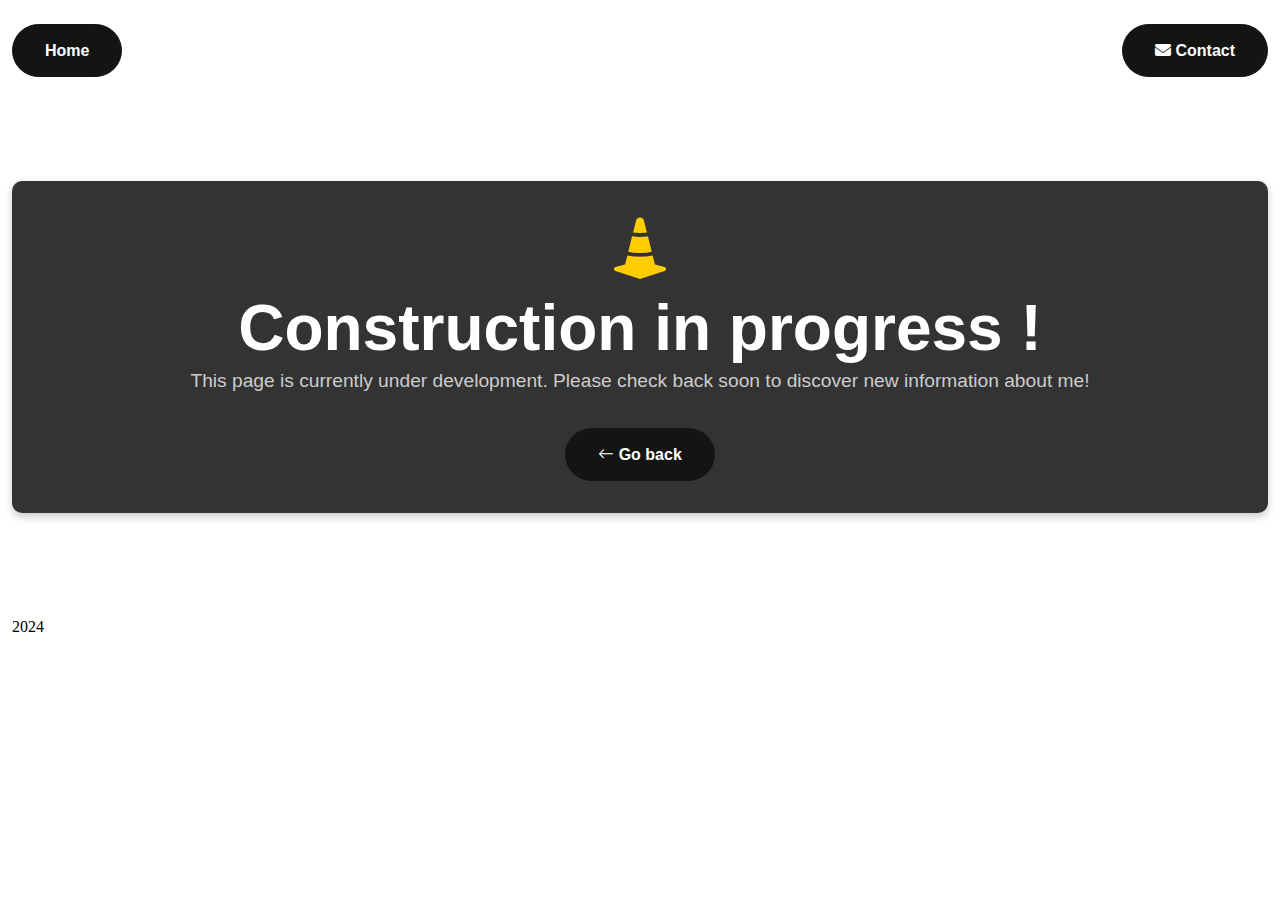
<file: cour-x.html>
<!DOCTYPE html>
<html lang="fr">
<head>
    <meta charset="UTF-8">
    <meta name="viewport" content="width=device-width, initial-scale=1.0">
    <title>Construction in progress !</title>
    <link rel="stylesheet" href="https://cdn.jsdelivr.net/npm/bootstrap-icons@1.11.3/font/bootstrap-icons.min.css">
    <link rel="stylesheet" href="./css/style.css">
    <link href="./font/fontawesome/css/solid.min.css" rel="stylesheet" />
    <link href="./font/fontawesome/css/brands.min.css" rel="stylesheet" />
    <link href="./font/fontawesome/css/fontawesome.min.css" rel="stylesheet" />
    <script src="./js/main.js" defer></script>
</head>
<body>
    <div id="header"></div>

    <main class="container">
        <div class="construction-container">
            <i class="bi bi-cone-striped construction-icon"></i> <!-- Icône de chantier -->
            <h5>Construction in progress !</h5>
            <p>This page is currently under development. Please check back soon to discover new information about me!</p>
            
            <!-- Bouton de retour à l'accueil -->
            <div class="button-group">
                <a href="./index.html" class="btn btn-primary">
                    <i class="bi bi-arrow-left"></i> Go back
                </a>
            </div>
        </div>
        
    </main>

    <div id="footer"></div>
</body>
</html>
</file>
<file: css/style.css>
* {
    padding: 0;
    margin: 0;
    box-sizing: border-box;
}

:root {
    font-size: 16px;

    /* Variables */
    --margin-main: 5rem;
}

body {
    font-size: 1rem;
    font-family: "PangramSans", sans-serif;
    font-weight: 400;
    line-height: 1.2;
}

ul {
    list-style: none;
    margin: 0;
}

a {
    display: block;
    text-decoration: none;
}

span,
img,
svg,
picture {
    display: block;
}

img,
svg,
picture {
    width: 100%;
    height: auto;
}

/* Fonts */
@font-face {
    font-family: "MonumentExtended", sans-serif;
    src: url("../font/MonumentExtended/PPMonumentExtended-Regular.woff2") format("WOFF2"),
        url("../font/MonumentExtended/PPMonumentExtended-Regular.woff") format("WOFF");
    font-weight: 400;
    font-display: swap;
}

@font-face {
    font-family: "MonumentExtended", sans-serif;
    src: url("../font/MonumentExtended/PPMonumentExtended-Bold.woff2") format("WOFF2"),
        url("../font/MonumentExtended/PPMonumentExtended-Bold.woff") format("WOFF");
    font-weight: 800;
    font-display: swap;
}

@font-face {
    font-family: "PangramSans", sans-serif;
    src: url("../font/PangramSans/PPPangramSans-Semibold.woff2") format("WOFF2"),
        url("../font/PangramSans/PPPangramSans-Semibold.woff") format("WOFF");
    font-weight: 600;
    font-display: swap;
}

@font-face {
    font-family: "PangramSans", sans-serif;
    src: url("../font/PangramSans/PPPangramSans-Regular.woff2") format("WOFF2"),
        url("../font/PangramSans/PPPangramSans-Regular.woff") format("WOFF");
    font-weight: 400;
    font-display: swap;
}
@font-face {
    font-family: 'Font Awesome Pro Solid';
    src: url("../font/fontawesome/webfonts/fa-pro-solid-900.woff2") format("WOFF2"),
        url("../font/fontawesome/webfonts/fa-pro-solid-900.woff") format("WOFF");
        font-weight: 900;
        font-display: swap;
}
@font-face {
    font-family: 'Font Awesome Brands';
    src: url("../font/fontawesome/webfonts/fa-pro-brands-400.woff2") format("WOFF2"),
        url("../font/fontawesome/webfonts/fa-pro-brands-400.woff") format("WOFF");
        font-weight: 400;
        font-display: swap;
}
/* Titles */
h1,
.h1 {
    font-size: 3rem;
}

h2,
.h2 {
    font-size: 2.5rem;
}

h3,
.h3 {
    font-size: 1.5rem;
}

h4,
.h4 {
    font-size: 1.25rem;
}
h5{
    font-size: 4rem;
    text-align: center;
}

/* Container */
main {
    margin-top: var(--margin-main) !important;
    margin-bottom: var(--margin-main) !important;
}

.container {
    width: 100%;
    padding: 0 calc(1.5rem * 0.5);
    margin: 0 auto;
}

.container {
    max-width: 1400px;
}
.construction-container {
    text-align: center;
    padding: 2rem;
    margin-top: var(--margin-main);
    background-color: #333;
    color: white;
    border-radius: 10px;
    box-shadow: 0 4px 8px rgba(0, 0, 0, 0.2);
}

.construction-icon {
    font-size: 4rem;
    color: #ffcc00;
    margin-bottom: 1.5rem;
}

.construction-container h1 {
    font-family: "MonumentExtended", sans-serif;
    color: white;
    font-size: 2.5rem;
    margin-bottom: 1rem;
}

.construction-container p {
    font-size: 1.2rem;
    line-height: 1.5;
    color: #ccc;
    font-family: "PangramSans", sans-serif;
    margin-bottom: 2rem;
}
/* Center video */
.video-wrapper {
    display: flex;
    justify-content: center;
    margin-top: 2rem;
    margin-bottom: 5rem;
}

/* Pitch contacts section */
.pitch-contacts h1,.pitch-contacts h2, .pitch-video h1 {
    margin-top: 3rem;
    text-align: center;
    color: #333;
    font-weight: bold;
}

/* Contact cards layout */
.contact-cards {
    display: flex;
    justify-content: center;
    gap: 2rem;
    flex-wrap: wrap;
    margin-top: 2rem;
}

/* Individual contact card styling */
.contact-card {
    display: flex;
    flex-direction: column;
    align-items: center; /* Centrer le contenu horizontalement */
    padding: 20px;
    box-shadow: 0px 4px 8px rgba(0, 0, 0, 0.1);
    border-radius: 8px;
    text-align: center;
    margin: 10px; /* Espacement entre les cartes */
    max-width: 250px; /* Limite la largeur de chaque carte pour un meilleur rendu */
    transition: transform 0.3s ease, box-shadow 0.3s ease;
}

.contact-card:hover {
    transform: translateY(-5px);
    box-shadow: 0px 6px 12px rgba(0, 0, 0, 0.15);
}

/* Contact card image styling */
.contact-card>img {
    width: 100px;
    height: 100px;
    border-radius: 50%;
    object-fit: cover;
    margin-bottom: 1rem;
    
}

/* Contact info styling */
.contact-info h6 {
    font-size: 1.2rem;
    color: #222;
    margin: 0.5rem 0;
}

.contact-role {
    font-size: 0.9rem;
    color: #666;
    margin: 0;
}

.contact-description {
    font-size: 0.875rem;
    color: #555;
    margin: 0.5rem 0 1rem;
}

/* LinkedIn link styling */
.linkedin-link {
    display: inline-flex;
    align-items: center;
    color: #0A66C2;
    text-decoration: none;
    font-size: 0.9rem;
}

.linkedin-link i {
    margin-right: 0.3rem;
    font-size: 1.2rem;
}
/* Boutons */
.btn,
button {
    padding: 1rem 2rem;
    outline: none;
    border: 0.063rem solid transparent;
    background-color: transparent;
    font-weight: 700;
    font-size: 1rem;
    display: block;
    border-radius: 2rem;
    cursor: pointer;
    transition: 250ms ease;
}

.btn.btn-primary {
    background-color: #141413;
    color: #fff;
    border-color: #141413;
}

.btn.btn-primary:hover {
    background-color: #212221;
    border-color: #212221;
}

.btn.btn-primary:focus,
.btn.btn-primary:active {
    background-color: #3b3d3e;
    border-color: #3b3d3e;
}
.button-group {
    display: flex;
    gap: 15px;
    justify-content: center;
    margin-top: 30px;
    flex-wrap: wrap;
  }
.button-group>a>svg{
    display: inline-flex;
    height: 1rem;
    width:1rem
}

/* Navigation */
header>nav {
    display: flex;
    align-items: center;
    justify-content: space-between;
    gap: 1.5rem;
    padding-top: 1.5rem;
    padding-bottom: 1.5rem;
}

header>nav>a.nav-logo {
    color: #141413;
    transition: 250ms ease;
}

header>nav>a.nav-logo:hover {
    color: #3b3d3e;
}

/* Main */
.hero-wrapper {
    display: grid;
    grid-template-columns: repeat(12, 1fr);
    width: 100%;
    height: 100%;
}

.hero-wrapper h1 {
    grid-column-start: 1;
    grid-column-end: span 5;
    margin-top: 5rem;
}

.hero-wrapper picture {
    grid-column-start: 7;
    grid-column-end: span 5;
    height: 100%;
}

.hero-wrapper picture img {
    height: 500px;
    object-fit: cover;
}
/* Conteneur général de la section */
.about-me {
    display: flex;
    justify-content: center;
    padding: 50px 20px;
  }
  
  /* Contenu centré avec un maximum de largeur */
  .about-me-content {
    max-width: 800px;
    text-align: center;
    padding: 40px;
    border-radius: 10px;
  }
  
  /* Titre stylisé */
  .about-me h5 {
    font-size: 2.5em;
    color: #333; /* Couleur pour le texte */
    margin-bottom: 15px;
    font-family: "PangramSans", sans-serif; /* Exemple de police moderne */
    font-weight: 700;
    border-bottom: 3px solid #4CAF50; /* Ligne sous le titre */
    display: inline-block; /* Pour centrer la ligne sous le titre */
    padding-bottom: 5px;
  }
  
  /* Texte du paragraphe */
  .about-me p {
    font-size: 1.2em;
    line-height: 1.8;
    color: #666; /* Couleur douce pour le paragraphe */
    text-align: justify;
    margin-top: 20px;
    font-family: "PangramSans", sans-serif; /* Police pour le texte */
  }
/* Accordion Menu */
.accordion-wrapper {
    margin-top: var(--margin-main);
}

.accordion-item {
    background-color: #fff;
    border: 0.063rem solid transparent;
    border-bottom-color: #dfe2e5;
}

.accordion-header {
    display: flex;
    align-items: center;
    justify-content: space-between;
}

.accordion-button {
    display: flex;
    align-items: center;
    justify-content: space-between;
    padding: 2rem;
    color: #141413;
    border-radius: 0;
    width: 100%;
}

.accordion-button>div {
    display: flex;
    gap: 0.5rem;
    align-items: center;
}

.accordion-button .bi-circle {
    transform: scale(1);
}

.accordion-button:hover .bi-circle {
    animation: scaleOut 600ms cubic-bezier(0.34, 1.56, 0.64, 1);
}

@keyframes scaleOut {
    0% {
        transform: scale(0);
    }

    100% {
        transform: scale(1);
    }
}

.accordion-button .bi-arrow-down {
    transition: transform 300ms cubic-bezier(0.34, 1.56, 0.64, 1);
}

.accordion-button.collapsed .bi-arrow-down {
    transform: rotate(0);
}

.accordion-collapse {
    overflow: hidden;
    max-height: 0;
    transition: max-height 0.6s cubic-bezier(0.34, 1.56, 0.64, 1);
}

.accordion-body {
    padding: 1.5rem 2rem 3rem 1.5rem;
}

.accordion-body ul {
    display: flex;
    column-gap: 1.5rem;
    flex-wrap: wrap;
}

.accordion-body ul>li {
    width: 100%;
    flex: 0 0 calc(100% / 2 - 0.75rem);
}

.accordion-body ul>li>a {
    color: #141413;
    padding: 1.5rem 0;
    display: flex;
    align-items: center;
    justify-content: space-between;
    border: 0.063rem solid transparent;
    border-bottom-color: #dfe2e5;
    width: 100%;
    position: relative;
    gap: 0.5rem;
}
.accordion-body ul>li>a>i.fa-basketball{
    --fa-bounce-land-scale-x: 1.2;
    --fa-bounce-land-scale-y: .8;
    --fa-bounce-rebound: 5px;
}
.accordion-body ul>li>a>svg{
    display: flex;
    height: 1rem;
    width: 1rem;
}
.accordion-body ul>li>a>span{
    display: flex;
    justify-content: space-between;
    align-items: center;
    width: 100%;
}
.accordion-body ul>li>a::after {
    content: "";
    position: absolute;
    bottom: 0;
    left: 0;
    width: 0;
    height: 0.063rem;
    background-color: #141413;
    transition: width 0.6s cubic-bezier(0.16, 1, 0.3, 1);
}

.accordion-body ul>li>a:hover::after {
    width: 100%;
}
.accordion-body ul>li>a>img{
    width: 1rem;
    height: 1rem;  
}
.img-bounce {
    display: inline-block;
    animation: bounce 1s infinite;
    transform-origin: center bottom;
}
.svg-bounce{
    display: inline-block;
    animation: bounce 1s infinite;
    transform-origin: center bottom;
}
@keyframes bounce {
    0%, 100% {
        transform: translateY(0) scaleX(1) scaleY(1); /* Position normale */
    }
    30% {
        transform: translateY(-8px) scaleX(1.05) scaleY(0.95); /* Étirement vers le haut */
    }
    50% {
        transform: translateY(0) scaleX(0.95) scaleY(1.05); /* Écrasement */
    }
    70% {
        transform: translateY(-5px) scaleX(1.02) scaleY(0.98); /* Étirement plus léger */
    }
}
/* Footer */
footer>nav {
    padding-top: 1.5rem;
    padding-bottom: 1.5rem;
}

footer>nav>span {
    font-family: "MonumentExtended";
    font-weight: 400;
}

/* Responsive */
@media screen and (max-width: 1200px) {
    .container {
        max-width: 1140px;
    }
}

@media screen and (max-width: 992px) {
    .container {
        max-width: 960px;
    }
}

@media screen and (max-width: 768px) {
    :root {
        font-size: 14px;
    
        /* Variables */
        --margin-main: 2.5rem;
    }

    .container {
        max-width: 720px;
    }

    /* Titles */
    h1,
    .h1 {
        font-size: 2.5rem;
    }

    h2,
    .h2 {
        font-size: 2rem;
    }

    .hero-wrapper picture {
        grid-column-end: span 6;
    }
}

@media screen and (max-width: 576px) {
    .container {
        max-width: 540px;
    }

    .hero-wrapper {
        row-gap: 1.5rem;
    }

    .hero-wrapper h1 {
        margin-top: 0;
        grid-column-end: span 12;
    }

    .hero-wrapper picture {
        grid-column-start: 1;
        grid-column-end: span 12;
    }

    .hero-wrapper picture img {
        height: 400px;
    }

    .accordion-body ul>li {
        flex: 0 0 100%;
    }
    .about-me-content { 
        padding: 0;
    }
    .button-group a { 
        width: 100%
    }
}
</file>
<file: font/fontawesome/css/solid.min.css>
/*!
 * Font Awesome Free 6.6.0 by @fontawesome - https://fontawesome.com
 * License - https://fontawesome.com/license/free (Icons: CC BY 4.0, Fonts: SIL OFL 1.1, Code: MIT License)
 * Copyright 2024 Fonticons, Inc.
 */
:host,:root{--fa-style-family-classic:"Font Awesome 6 Free";--fa-font-solid:normal 900 1em/1 "Font Awesome 6 Free"}@font-face{font-family:"Font Awesome 6 Free";font-style:normal;font-weight:900;font-display:block;src:url(../webfonts/fa-solid-900.woff2) format("woff2"),url(../webfonts/fa-solid-900.ttf) format("truetype")}.fa-solid,.fas{font-weight:900}
</file>
<file: font/fontawesome/css/brands.min.css>
/*!
 * Font Awesome Free 6.6.0 by @fontawesome - https://fontawesome.com
 * License - https://fontawesome.com/license/free (Icons: CC BY 4.0, Fonts: SIL OFL 1.1, Code: MIT License)
 * Copyright 2024 Fonticons, Inc.
 */
:host,:root{--fa-style-family-brands:"Font Awesome 6 Brands";--fa-font-brands:normal 400 1em/1 "Font Awesome 6 Brands"}@font-face{font-family:"Font Awesome 6 Brands";font-style:normal;font-weight:400;font-display:block;src:url(../webfonts/fa-brands-400.woff2) format("woff2"),url(../webfonts/fa-brands-400.ttf) format("truetype")}.fa-brands,.fab{font-weight:400}.fa-monero:before{content:"\f3d0"}.fa-hooli:before{content:"\f427"}.fa-yelp:before{content:"\f1e9"}.fa-cc-visa:before{content:"\f1f0"}.fa-lastfm:before{content:"\f202"}.fa-shopware:before{content:"\f5b5"}.fa-creative-commons-nc:before{content:"\f4e8"}.fa-aws:before{content:"\f375"}.fa-redhat:before{content:"\f7bc"}.fa-yoast:before{content:"\f2b1"}.fa-cloudflare:before{content:"\e07d"}.fa-ups:before{content:"\f7e0"}.fa-pixiv:before{content:"\e640"}.fa-wpexplorer:before{content:"\f2de"}.fa-dyalog:before{content:"\f399"}.fa-bity:before{content:"\f37a"}.fa-stackpath:before{content:"\f842"}.fa-buysellads:before{content:"\f20d"}.fa-first-order:before{content:"\f2b0"}.fa-modx:before{content:"\f285"}.fa-guilded:before{content:"\e07e"}.fa-vnv:before{content:"\f40b"}.fa-js-square:before,.fa-square-js:before{content:"\f3b9"}.fa-microsoft:before{content:"\f3ca"}.fa-qq:before{content:"\f1d6"}.fa-orcid:before{content:"\f8d2"}.fa-java:before{content:"\f4e4"}.fa-invision:before{content:"\f7b0"}.fa-creative-commons-pd-alt:before{content:"\f4ed"}.fa-centercode:before{content:"\f380"}.fa-glide-g:before{content:"\f2a6"}.fa-drupal:before{content:"\f1a9"}.fa-jxl:before{content:"\e67b"}.fa-dart-lang:before{content:"\e693"}.fa-hire-a-helper:before{content:"\f3b0"}.fa-creative-commons-by:before{content:"\f4e7"}.fa-unity:before{content:"\e049"}.fa-whmcs:before{content:"\f40d"}.fa-rocketchat:before{content:"\f3e8"}.fa-vk:before{content:"\f189"}.fa-untappd:before{content:"\f405"}.fa-mailchimp:before{content:"\f59e"}.fa-css3-alt:before{content:"\f38b"}.fa-reddit-square:before,.fa-square-reddit:before{content:"\f1a2"}.fa-vimeo-v:before{content:"\f27d"}.fa-contao:before{content:"\f26d"}.fa-square-font-awesome:before{content:"\e5ad"}.fa-deskpro:before{content:"\f38f"}.fa-brave:before{content:"\e63c"}.fa-sistrix:before{content:"\f3ee"}.fa-instagram-square:before,.fa-square-instagram:before{content:"\e055"}.fa-battle-net:before{content:"\f835"}.fa-the-red-yeti:before{content:"\f69d"}.fa-hacker-news-square:before,.fa-square-hacker-news:before{content:"\f3af"}.fa-edge:before{content:"\f282"}.fa-threads:before{content:"\e618"}.fa-napster:before{content:"\f3d2"}.fa-snapchat-square:before,.fa-square-snapchat:before{content:"\f2ad"}.fa-google-plus-g:before{content:"\f0d5"}.fa-artstation:before{content:"\f77a"}.fa-markdown:before{content:"\f60f"}.fa-sourcetree:before{content:"\f7d3"}.fa-google-plus:before{content:"\f2b3"}.fa-diaspora:before{content:"\f791"}.fa-foursquare:before{content:"\f180"}.fa-stack-overflow:before{content:"\f16c"}.fa-github-alt:before{content:"\f113"}.fa-phoenix-squadron:before{content:"\f511"}.fa-pagelines:before{content:"\f18c"}.fa-algolia:before{content:"\f36c"}.fa-red-river:before{content:"\f3e3"}.fa-creative-commons-sa:before{content:"\f4ef"}.fa-safari:before{content:"\f267"}.fa-google:before{content:"\f1a0"}.fa-font-awesome-alt:before,.fa-square-font-awesome-stroke:before{content:"\f35c"}.fa-atlassian:before{content:"\f77b"}.fa-linkedin-in:before{content:"\f0e1"}.fa-digital-ocean:before{content:"\f391"}.fa-nimblr:before{content:"\f5a8"}.fa-chromecast:before{content:"\f838"}.fa-evernote:before{content:"\f839"}.fa-hacker-news:before{content:"\f1d4"}.fa-creative-commons-sampling:before{content:"\f4f0"}.fa-adversal:before{content:"\f36a"}.fa-creative-commons:before{content:"\f25e"}.fa-watchman-monitoring:before{content:"\e087"}.fa-fonticons:before{content:"\f280"}.fa-weixin:before{content:"\f1d7"}.fa-shirtsinbulk:before{content:"\f214"}.fa-codepen:before{content:"\f1cb"}.fa-git-alt:before{content:"\f841"}.fa-lyft:before{content:"\f3c3"}.fa-rev:before{content:"\f5b2"}.fa-windows:before{content:"\f17a"}.fa-wizards-of-the-coast:before{content:"\f730"}.fa-square-viadeo:before,.fa-viadeo-square:before{content:"\f2aa"}.fa-meetup:before{content:"\f2e0"}.fa-centos:before{content:"\f789"}.fa-adn:before{content:"\f170"}.fa-cloudsmith:before{content:"\f384"}.fa-opensuse:before{content:"\e62b"}.fa-pied-piper-alt:before{content:"\f1a8"}.fa-dribbble-square:before,.fa-square-dribbble:before{content:"\f397"}.fa-codiepie:before{content:"\f284"}.fa-node:before{content:"\f419"}.fa-mix:before{content:"\f3cb"}.fa-steam:before{content:"\f1b6"}.fa-cc-apple-pay:before{content:"\f416"}.fa-scribd:before{content:"\f28a"}.fa-debian:before{content:"\e60b"}.fa-openid:before{content:"\f19b"}.fa-instalod:before{content:"\e081"}.fa-expeditedssl:before{content:"\f23e"}.fa-sellcast:before{content:"\f2da"}.fa-square-twitter:before,.fa-twitter-square:before{content:"\f081"}.fa-r-project:before{content:"\f4f7"}.fa-delicious:before{content:"\f1a5"}.fa-freebsd:before{content:"\f3a4"}.fa-vuejs:before{content:"\f41f"}.fa-accusoft:before{content:"\f369"}.fa-ioxhost:before{content:"\f208"}.fa-fonticons-fi:before{content:"\f3a2"}.fa-app-store:before{content:"\f36f"}.fa-cc-mastercard:before{content:"\f1f1"}.fa-itunes-note:before{content:"\f3b5"}.fa-golang:before{content:"\e40f"}.fa-kickstarter:before,.fa-square-kickstarter:before{content:"\f3bb"}.fa-grav:before{content:"\f2d6"}.fa-weibo:before{content:"\f18a"}.fa-uncharted:before{content:"\e084"}.fa-firstdraft:before{content:"\f3a1"}.fa-square-youtube:before,.fa-youtube-square:before{content:"\f431"}.fa-wikipedia-w:before{content:"\f266"}.fa-rendact:before,.fa-wpressr:before{content:"\f3e4"}.fa-angellist:before{content:"\f209"}.fa-galactic-republic:before{content:"\f50c"}.fa-nfc-directional:before{content:"\e530"}.fa-skype:before{content:"\f17e"}.fa-joget:before{content:"\f3b7"}.fa-fedora:before{content:"\f798"}.fa-stripe-s:before{content:"\f42a"}.fa-meta:before{content:"\e49b"}.fa-laravel:before{content:"\f3bd"}.fa-hotjar:before{content:"\f3b1"}.fa-bluetooth-b:before{content:"\f294"}.fa-square-letterboxd:before{content:"\e62e"}.fa-sticker-mule:before{content:"\f3f7"}.fa-creative-commons-zero:before{content:"\f4f3"}.fa-hips:before{content:"\f452"}.fa-behance:before{content:"\f1b4"}.fa-reddit:before{content:"\f1a1"}.fa-discord:before{content:"\f392"}.fa-chrome:before{content:"\f268"}.fa-app-store-ios:before{content:"\f370"}.fa-cc-discover:before{content:"\f1f2"}.fa-wpbeginner:before{content:"\f297"}.fa-confluence:before{content:"\f78d"}.fa-shoelace:before{content:"\e60c"}.fa-mdb:before{content:"\f8ca"}.fa-dochub:before{content:"\f394"}.fa-accessible-icon:before{content:"\f368"}.fa-ebay:before{content:"\f4f4"}.fa-amazon:before{content:"\f270"}.fa-unsplash:before{content:"\e07c"}.fa-yarn:before{content:"\f7e3"}.fa-square-steam:before,.fa-steam-square:before{content:"\f1b7"}.fa-500px:before{content:"\f26e"}.fa-square-vimeo:before,.fa-vimeo-square:before{content:"\f194"}.fa-asymmetrik:before{content:"\f372"}.fa-font-awesome-flag:before,.fa-font-awesome-logo-full:before,.fa-font-awesome:before{content:"\f2b4"}.fa-gratipay:before{content:"\f184"}.fa-apple:before{content:"\f179"}.fa-hive:before{content:"\e07f"}.fa-gitkraken:before{content:"\f3a6"}.fa-keybase:before{content:"\f4f5"}.fa-apple-pay:before{content:"\f415"}.fa-padlet:before{content:"\e4a0"}.fa-amazon-pay:before{content:"\f42c"}.fa-github-square:before,.fa-square-github:before{content:"\f092"}.fa-stumbleupon:before{content:"\f1a4"}.fa-fedex:before{content:"\f797"}.fa-phoenix-framework:before{content:"\f3dc"}.fa-shopify:before{content:"\e057"}.fa-neos:before{content:"\f612"}.fa-square-threads:before{content:"\e619"}.fa-hackerrank:before{content:"\f5f7"}.fa-researchgate:before{content:"\f4f8"}.fa-swift:before{content:"\f8e1"}.fa-angular:before{content:"\f420"}.fa-speakap:before{content:"\f3f3"}.fa-angrycreative:before{content:"\f36e"}.fa-y-combinator:before{content:"\f23b"}.fa-empire:before{content:"\f1d1"}.fa-envira:before{content:"\f299"}.fa-google-scholar:before{content:"\e63b"}.fa-gitlab-square:before,.fa-square-gitlab:before{content:"\e5ae"}.fa-studiovinari:before{content:"\f3f8"}.fa-pied-piper:before{content:"\f2ae"}.fa-wordpress:before{content:"\f19a"}.fa-product-hunt:before{content:"\f288"}.fa-firefox:before{content:"\f269"}.fa-linode:before{content:"\f2b8"}.fa-goodreads:before{content:"\f3a8"}.fa-odnoklassniki-square:before,.fa-square-odnoklassniki:before{content:"\f264"}.fa-jsfiddle:before{content:"\f1cc"}.fa-sith:before{content:"\f512"}.fa-themeisle:before{content:"\f2b2"}.fa-page4:before{content:"\f3d7"}.fa-hashnode:before{content:"\e499"}.fa-react:before{content:"\f41b"}.fa-cc-paypal:before{content:"\f1f4"}.fa-squarespace:before{content:"\f5be"}.fa-cc-stripe:before{content:"\f1f5"}.fa-creative-commons-share:before{content:"\f4f2"}.fa-bitcoin:before{content:"\f379"}.fa-keycdn:before{content:"\f3ba"}.fa-opera:before{content:"\f26a"}.fa-itch-io:before{content:"\f83a"}.fa-umbraco:before{content:"\f8e8"}.fa-galactic-senate:before{content:"\f50d"}.fa-ubuntu:before{content:"\f7df"}.fa-draft2digital:before{content:"\f396"}.fa-stripe:before{content:"\f429"}.fa-houzz:before{content:"\f27c"}.fa-gg:before{content:"\f260"}.fa-dhl:before{content:"\f790"}.fa-pinterest-square:before,.fa-square-pinterest:before{content:"\f0d3"}.fa-xing:before{content:"\f168"}.fa-blackberry:before{content:"\f37b"}.fa-creative-commons-pd:before{content:"\f4ec"}.fa-playstation:before{content:"\f3df"}.fa-quinscape:before{content:"\f459"}.fa-less:before{content:"\f41d"}.fa-blogger-b:before{content:"\f37d"}.fa-opencart:before{content:"\f23d"}.fa-vine:before{content:"\f1ca"}.fa-signal-messenger:before{content:"\e663"}.fa-paypal:before{content:"\f1ed"}.fa-gitlab:before{content:"\f296"}.fa-typo3:before{content:"\f42b"}.fa-reddit-alien:before{content:"\f281"}.fa-yahoo:before{content:"\f19e"}.fa-dailymotion:before{content:"\e052"}.fa-affiliatetheme:before{content:"\f36b"}.fa-pied-piper-pp:before{content:"\f1a7"}.fa-bootstrap:before{content:"\f836"}.fa-odnoklassniki:before{content:"\f263"}.fa-nfc-symbol:before{content:"\e531"}.fa-mintbit:before{content:"\e62f"}.fa-ethereum:before{content:"\f42e"}.fa-speaker-deck:before{content:"\f83c"}.fa-creative-commons-nc-eu:before{content:"\f4e9"}.fa-patreon:before{content:"\f3d9"}.fa-avianex:before{content:"\f374"}.fa-ello:before{content:"\f5f1"}.fa-gofore:before{content:"\f3a7"}.fa-bimobject:before{content:"\f378"}.fa-brave-reverse:before{content:"\e63d"}.fa-facebook-f:before{content:"\f39e"}.fa-google-plus-square:before,.fa-square-google-plus:before{content:"\f0d4"}.fa-web-awesome:before{content:"\e682"}.fa-mandalorian:before{content:"\f50f"}.fa-first-order-alt:before{content:"\f50a"}.fa-osi:before{content:"\f41a"}.fa-google-wallet:before{content:"\f1ee"}.fa-d-and-d-beyond:before{content:"\f6ca"}.fa-periscope:before{content:"\f3da"}.fa-fulcrum:before{content:"\f50b"}.fa-cloudscale:before{content:"\f383"}.fa-forumbee:before{content:"\f211"}.fa-mizuni:before{content:"\f3cc"}.fa-schlix:before{content:"\f3ea"}.fa-square-xing:before,.fa-xing-square:before{content:"\f169"}.fa-bandcamp:before{content:"\f2d5"}.fa-wpforms:before{content:"\f298"}.fa-cloudversify:before{content:"\f385"}.fa-usps:before{content:"\f7e1"}.fa-megaport:before{content:"\f5a3"}.fa-magento:before{content:"\f3c4"}.fa-spotify:before{content:"\f1bc"}.fa-optin-monster:before{content:"\f23c"}.fa-fly:before{content:"\f417"}.fa-aviato:before{content:"\f421"}.fa-itunes:before{content:"\f3b4"}.fa-cuttlefish:before{content:"\f38c"}.fa-blogger:before{content:"\f37c"}.fa-flickr:before{content:"\f16e"}.fa-viber:before{content:"\f409"}.fa-soundcloud:before{content:"\f1be"}.fa-digg:before{content:"\f1a6"}.fa-tencent-weibo:before{content:"\f1d5"}.fa-letterboxd:before{content:"\e62d"}.fa-symfony:before{content:"\f83d"}.fa-maxcdn:before{content:"\f136"}.fa-etsy:before{content:"\f2d7"}.fa-facebook-messenger:before{content:"\f39f"}.fa-audible:before{content:"\f373"}.fa-think-peaks:before{content:"\f731"}.fa-bilibili:before{content:"\e3d9"}.fa-erlang:before{content:"\f39d"}.fa-x-twitter:before{content:"\e61b"}.fa-cotton-bureau:before{content:"\f89e"}.fa-dashcube:before{content:"\f210"}.fa-42-group:before,.fa-innosoft:before{content:"\e080"}.fa-stack-exchange:before{content:"\f18d"}.fa-elementor:before{content:"\f430"}.fa-pied-piper-square:before,.fa-square-pied-piper:before{content:"\e01e"}.fa-creative-commons-nd:before{content:"\f4eb"}.fa-palfed:before{content:"\f3d8"}.fa-superpowers:before{content:"\f2dd"}.fa-resolving:before{content:"\f3e7"}.fa-xbox:before{content:"\f412"}.fa-square-web-awesome-stroke:before{content:"\e684"}.fa-searchengin:before{content:"\f3eb"}.fa-tiktok:before{content:"\e07b"}.fa-facebook-square:before,.fa-square-facebook:before{content:"\f082"}.fa-renren:before{content:"\f18b"}.fa-linux:before{content:"\f17c"}.fa-glide:before{content:"\f2a5"}.fa-linkedin:before{content:"\f08c"}.fa-hubspot:before{content:"\f3b2"}.fa-deploydog:before{content:"\f38e"}.fa-twitch:before{content:"\f1e8"}.fa-flutter:before{content:"\e694"}.fa-ravelry:before{content:"\f2d9"}.fa-mixer:before{content:"\e056"}.fa-lastfm-square:before,.fa-square-lastfm:before{content:"\f203"}.fa-vimeo:before{content:"\f40a"}.fa-mendeley:before{content:"\f7b3"}.fa-uniregistry:before{content:"\f404"}.fa-figma:before{content:"\f799"}.fa-creative-commons-remix:before{content:"\f4ee"}.fa-cc-amazon-pay:before{content:"\f42d"}.fa-dropbox:before{content:"\f16b"}.fa-instagram:before{content:"\f16d"}.fa-cmplid:before{content:"\e360"}.fa-upwork:before{content:"\e641"}.fa-facebook:before{content:"\f09a"}.fa-gripfire:before{content:"\f3ac"}.fa-jedi-order:before{content:"\f50e"}.fa-uikit:before{content:"\f403"}.fa-fort-awesome-alt:before{content:"\f3a3"}.fa-phabricator:before{content:"\f3db"}.fa-ussunnah:before{content:"\f407"}.fa-earlybirds:before{content:"\f39a"}.fa-trade-federation:before{content:"\f513"}.fa-autoprefixer:before{content:"\f41c"}.fa-whatsapp:before{content:"\f232"}.fa-square-upwork:before{content:"\e67c"}.fa-slideshare:before{content:"\f1e7"}.fa-google-play:before{content:"\f3ab"}.fa-viadeo:before{content:"\f2a9"}.fa-line:before{content:"\f3c0"}.fa-google-drive:before{content:"\f3aa"}.fa-servicestack:before{content:"\f3ec"}.fa-simplybuilt:before{content:"\f215"}.fa-bitbucket:before{content:"\f171"}.fa-imdb:before{content:"\f2d8"}.fa-deezer:before{content:"\e077"}.fa-raspberry-pi:before{content:"\f7bb"}.fa-jira:before{content:"\f7b1"}.fa-docker:before{content:"\f395"}.fa-screenpal:before{content:"\e570"}.fa-bluetooth:before{content:"\f293"}.fa-gitter:before{content:"\f426"}.fa-d-and-d:before{content:"\f38d"}.fa-microblog:before{content:"\e01a"}.fa-cc-diners-club:before{content:"\f24c"}.fa-gg-circle:before{content:"\f261"}.fa-pied-piper-hat:before{content:"\f4e5"}.fa-kickstarter-k:before{content:"\f3bc"}.fa-yandex:before{content:"\f413"}.fa-readme:before{content:"\f4d5"}.fa-html5:before{content:"\f13b"}.fa-sellsy:before{content:"\f213"}.fa-square-web-awesome:before{content:"\e683"}.fa-sass:before{content:"\f41e"}.fa-wirsindhandwerk:before,.fa-wsh:before{content:"\e2d0"}.fa-buromobelexperte:before{content:"\f37f"}.fa-salesforce:before{content:"\f83b"}.fa-octopus-deploy:before{content:"\e082"}.fa-medapps:before{content:"\f3c6"}.fa-ns8:before{content:"\f3d5"}.fa-pinterest-p:before{content:"\f231"}.fa-apper:before{content:"\f371"}.fa-fort-awesome:before{content:"\f286"}.fa-waze:before{content:"\f83f"}.fa-bluesky:before{content:"\e671"}.fa-cc-jcb:before{content:"\f24b"}.fa-snapchat-ghost:before,.fa-snapchat:before{content:"\f2ab"}.fa-fantasy-flight-games:before{content:"\f6dc"}.fa-rust:before{content:"\e07a"}.fa-wix:before{content:"\f5cf"}.fa-behance-square:before,.fa-square-behance:before{content:"\f1b5"}.fa-supple:before{content:"\f3f9"}.fa-webflow:before{content:"\e65c"}.fa-rebel:before{content:"\f1d0"}.fa-css3:before{content:"\f13c"}.fa-staylinked:before{content:"\f3f5"}.fa-kaggle:before{content:"\f5fa"}.fa-space-awesome:before{content:"\e5ac"}.fa-deviantart:before{content:"\f1bd"}.fa-cpanel:before{content:"\f388"}.fa-goodreads-g:before{content:"\f3a9"}.fa-git-square:before,.fa-square-git:before{content:"\f1d2"}.fa-square-tumblr:before,.fa-tumblr-square:before{content:"\f174"}.fa-trello:before{content:"\f181"}.fa-creative-commons-nc-jp:before{content:"\f4ea"}.fa-get-pocket:before{content:"\f265"}.fa-perbyte:before{content:"\e083"}.fa-grunt:before{content:"\f3ad"}.fa-weebly:before{content:"\f5cc"}.fa-connectdevelop:before{content:"\f20e"}.fa-leanpub:before{content:"\f212"}.fa-black-tie:before{content:"\f27e"}.fa-themeco:before{content:"\f5c6"}.fa-python:before{content:"\f3e2"}.fa-android:before{content:"\f17b"}.fa-bots:before{content:"\e340"}.fa-free-code-camp:before{content:"\f2c5"}.fa-hornbill:before{content:"\f592"}.fa-js:before{content:"\f3b8"}.fa-ideal:before{content:"\e013"}.fa-git:before{content:"\f1d3"}.fa-dev:before{content:"\f6cc"}.fa-sketch:before{content:"\f7c6"}.fa-yandex-international:before{content:"\f414"}.fa-cc-amex:before{content:"\f1f3"}.fa-uber:before{content:"\f402"}.fa-github:before{content:"\f09b"}.fa-php:before{content:"\f457"}.fa-alipay:before{content:"\f642"}.fa-youtube:before{content:"\f167"}.fa-skyatlas:before{content:"\f216"}.fa-firefox-browser:before{content:"\e007"}.fa-replyd:before{content:"\f3e6"}.fa-suse:before{content:"\f7d6"}.fa-jenkins:before{content:"\f3b6"}.fa-twitter:before{content:"\f099"}.fa-rockrms:before{content:"\f3e9"}.fa-pinterest:before{content:"\f0d2"}.fa-buffer:before{content:"\f837"}.fa-npm:before{content:"\f3d4"}.fa-yammer:before{content:"\f840"}.fa-btc:before{content:"\f15a"}.fa-dribbble:before{content:"\f17d"}.fa-stumbleupon-circle:before{content:"\f1a3"}.fa-internet-explorer:before{content:"\f26b"}.fa-stubber:before{content:"\e5c7"}.fa-telegram-plane:before,.fa-telegram:before{content:"\f2c6"}.fa-old-republic:before{content:"\f510"}.fa-odysee:before{content:"\e5c6"}.fa-square-whatsapp:before,.fa-whatsapp-square:before{content:"\f40c"}.fa-node-js:before{content:"\f3d3"}.fa-edge-legacy:before{content:"\e078"}.fa-slack-hash:before,.fa-slack:before{content:"\f198"}.fa-medrt:before{content:"\f3c8"}.fa-usb:before{content:"\f287"}.fa-tumblr:before{content:"\f173"}.fa-vaadin:before{content:"\f408"}.fa-quora:before{content:"\f2c4"}.fa-square-x-twitter:before{content:"\e61a"}.fa-reacteurope:before{content:"\f75d"}.fa-medium-m:before,.fa-medium:before{content:"\f23a"}.fa-amilia:before{content:"\f36d"}.fa-mixcloud:before{content:"\f289"}.fa-flipboard:before{content:"\f44d"}.fa-viacoin:before{content:"\f237"}.fa-critical-role:before{content:"\f6c9"}.fa-sitrox:before{content:"\e44a"}.fa-discourse:before{content:"\f393"}.fa-joomla:before{content:"\f1aa"}.fa-mastodon:before{content:"\f4f6"}.fa-airbnb:before{content:"\f834"}.fa-wolf-pack-battalion:before{content:"\f514"}.fa-buy-n-large:before{content:"\f8a6"}.fa-gulp:before{content:"\f3ae"}.fa-creative-commons-sampling-plus:before{content:"\f4f1"}.fa-strava:before{content:"\f428"}.fa-ember:before{content:"\f423"}.fa-canadian-maple-leaf:before{content:"\f785"}.fa-teamspeak:before{content:"\f4f9"}.fa-pushed:before{content:"\f3e1"}.fa-wordpress-simple:before{content:"\f411"}.fa-nutritionix:before{content:"\f3d6"}.fa-wodu:before{content:"\e088"}.fa-google-pay:before{content:"\e079"}.fa-intercom:before{content:"\f7af"}.fa-zhihu:before{content:"\f63f"}.fa-korvue:before{content:"\f42f"}.fa-pix:before{content:"\e43a"}.fa-steam-symbol:before{content:"\f3f6"}
</file>
